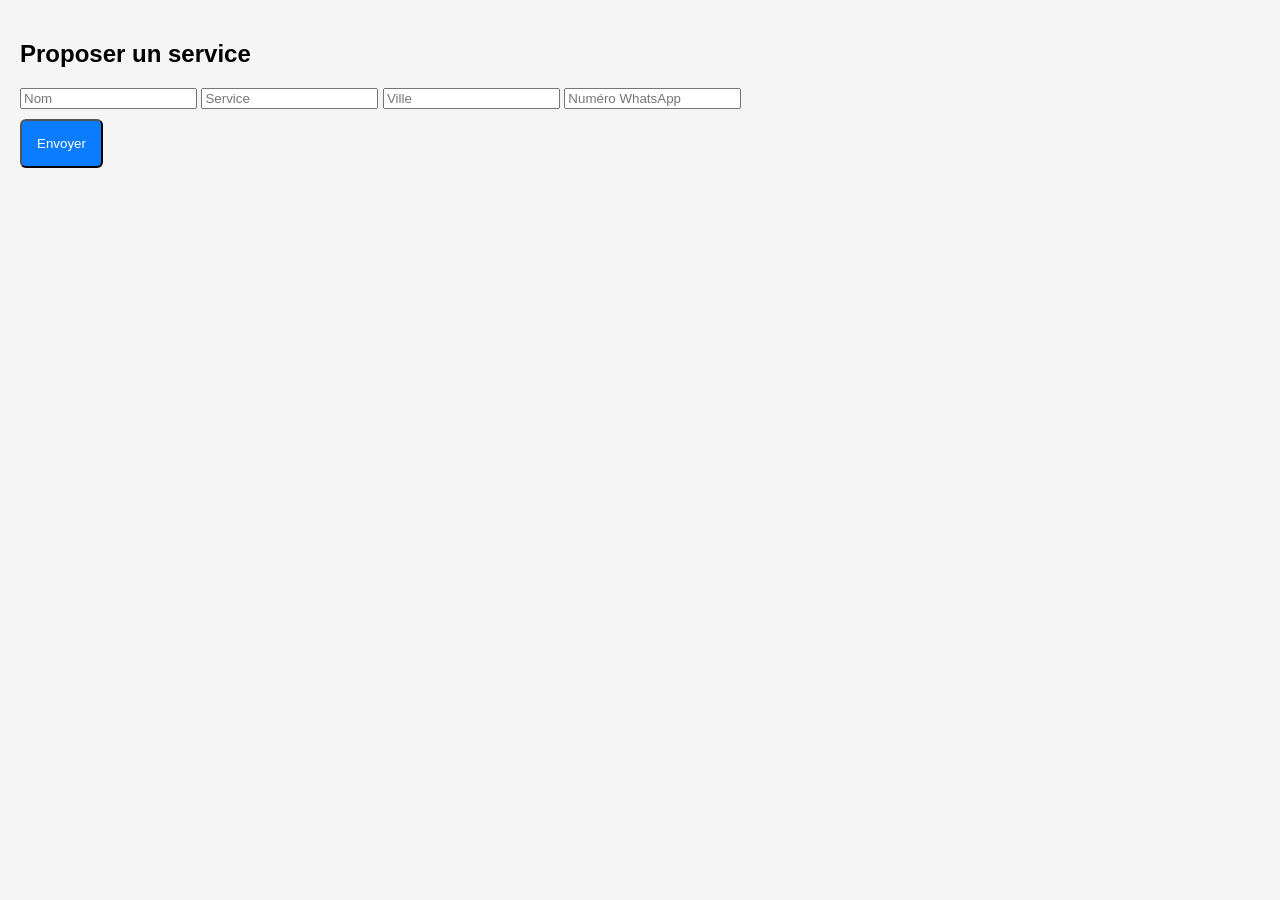
<file: add.html>
<!DOCTYPE html>
<html lang="fr">
<head>
  <meta charset="UTF-8">
  <meta name="viewport" content="width=device-width, initial-scale=1.0">
  <title>Devenir prestataire</title>
  <link rel="stylesheet" href="cssstyle.css">
</head>
<body>
  <h2>Proposer un service</h2>

  <form action="https://docs.google.com/forms/d/e/1FAIpQLSeLYtdEwpBKvzx9af7q4KAFeZL06mHhalY9-sLtitLqvmrpSQ/viewform?usp=publish-editor" method="post">
    <input type="text" placeholder="Nom" required>
    <input type="text" placeholder="Service" required>
    <input type="text" placeholder="Ville" required>
    <input type="tel" placeholder="Numéro WhatsApp" required>
    <button class="btn" type="submit">Envoyer</button>
  </form>
</body>
</html>
</file>
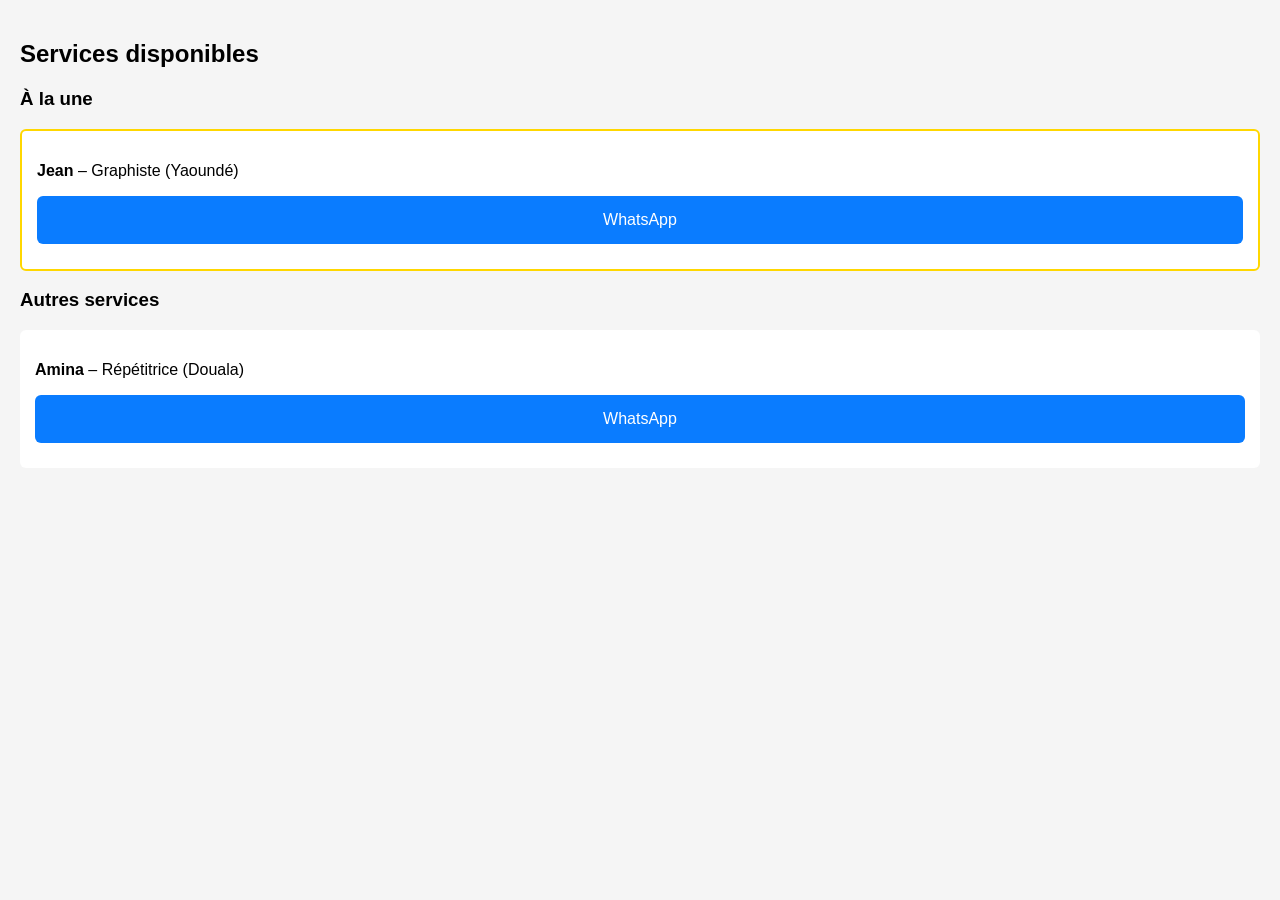
<file: service.html>
<!DOCTYPE html>
<html lang="fr">
<head>
  <meta charset="UTF-8">
  <meta name="viewport" content="width=device-width, initial-scale=1.0">
  <title>Services – FastJob237</title>
  <link rel="stylesheet" href="cssstyle.css">
</head>
<body>
  <h2>Services disponibles</h2>

  <h3>À la une</h3>
  <div class="card highlight">
    <p><strong>Jean</strong> – Graphiste (Yaoundé)</p>
    <a href="https://wa.me/237653619962" class="btn">WhatsApp</a>
  </div>

  <h3>Autres services</h3>
  <div class="card">
    <p><strong>Amina</strong> – Répétitrice (Douala)</p>
    <a href="https://wa.me/237683711068" class="btn">WhatsApp</a>
  </div>
</body>
</html>
</file>
<file: cssstyle.css>
body {
  font-family: Arial, sans-serif;
  margin: 0;
  padding: 20px;
  background: #f5f5f5;
}

header {
  text-align: center;
}

.btn {
  display: block;
  padding: 15px;
  margin: 10px 0;
  text-align: center;
  background: #0a7cff;
  color: white;
  text-decoration: none;
  border-radius: 6px;
}

.secondary {
  background: #444;
}

.card {
  background: white;
  padding: 15px;
  margin: 10px 0;
  border-radius: 6px;
}

.highlight {
  border: 2px solid gold;
}
</file>
